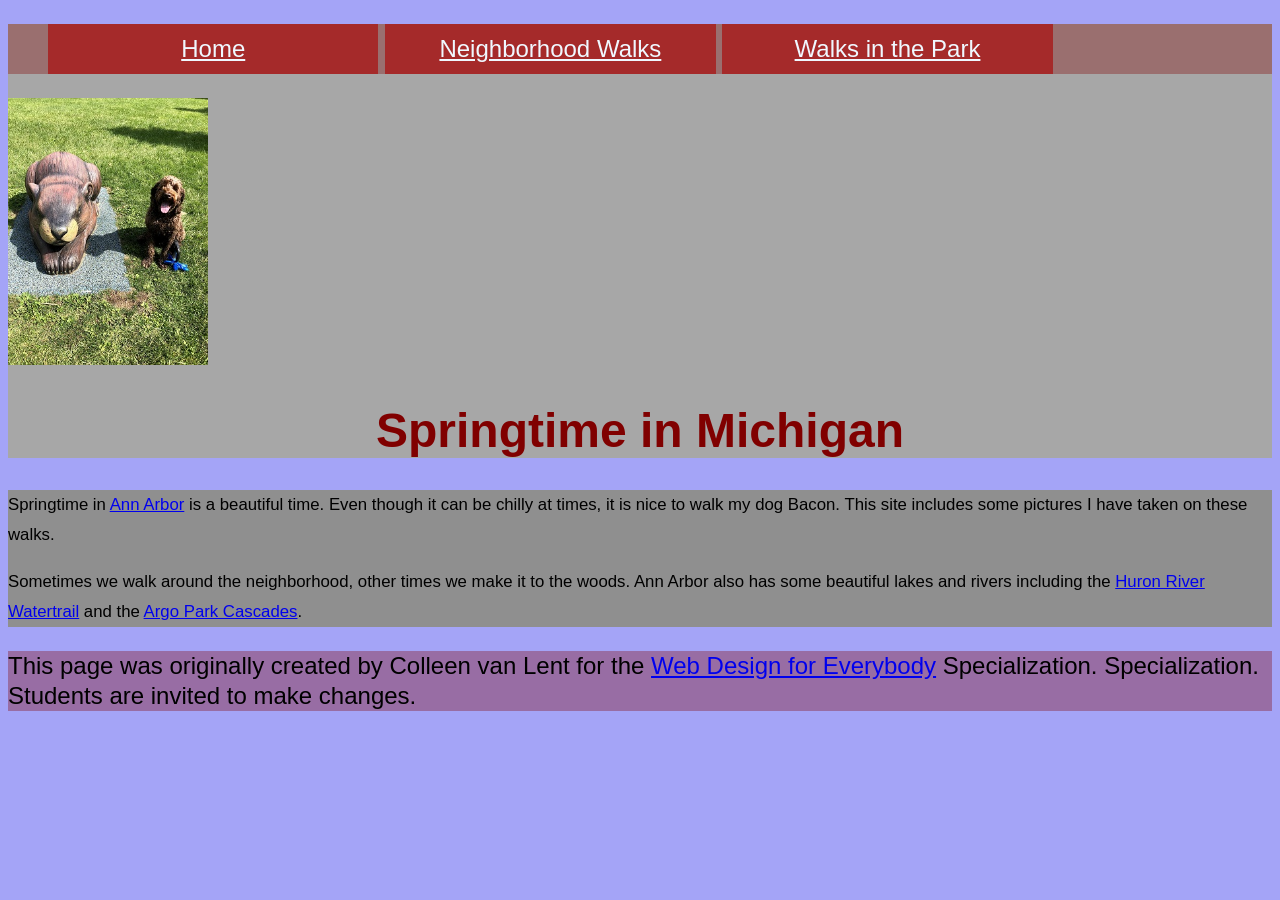
<file: index.html>
<!DOCTYPE html>
<html lang="en">

<head>
  <meta charset="utf-8">
  <meta name="viewport" content="width=device-width">
  <title>Springtime In Michigan</title>
  <!-- You will need to link to the CSS file -->
  <link rel="stylesheet" href="css/style.css">
</head>

<body>
  <header>
    <nav>
      <ul>
        <li><a id="aMenu" href="index.html">Home</a></li>
        <li><a id="aMenu" href="neighborhood.html">Neighborhood Walks</a></li>
        <li><a id="aMenu" href="parks.html">Walks in the Park</a></li>
      </ul>
    </nav>
    <img src="images/BaconGallupPark.jpg" width="200" alt="Brown Labradoodle sitting next to a statue.">
    <h1>Springtime in Michigan</h1>
  </header>
  <main>
    <p>Springtime in <a href="https://www.michigan.org/city/ann-arbor">Ann Arbor</a> is a beautiful time. Even though
      it can be chilly at times, it is nice to walk my dog Bacon. This site includes some pictures I have taken on
      these walks. </p>

    <p>Sometimes we walk around the neighborhood, other times we make it to the woods. Ann Arbor also has some
      beautiful lakes and rivers including the <a
        href="https://www.annarbor.org/things-to-do/recreation-outdoors/huron-river/">Huron River Watertrail</a> and
      the <a href="https://www.a2gov.org/departments/Parks-Recreation/parks-places/argo/pages/default.aspx">Argo Park
        Cascades</a>.</p>

  </main>
  <footer>
    <p>This page was originally created by Colleen van Lent for the <a
        href="https://www.coursera.org/specializations/web-design"> Web Design for Everybody</a> Specialization.
      Specialization. Students are invited to make changes.</p>
  </footer>

</body>

</html>
</file>
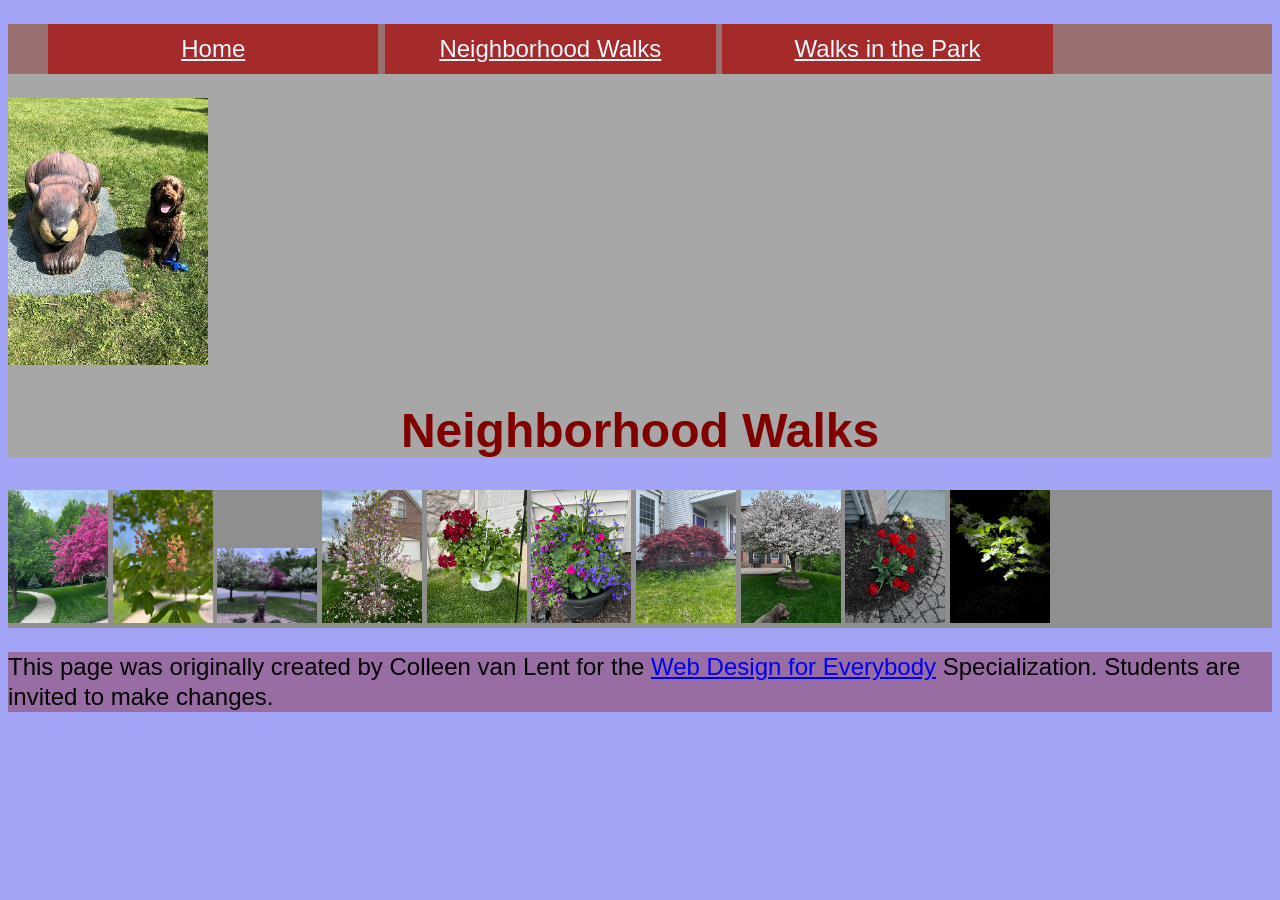
<file: neighborhood.html>
<!DOCTYPE html>
<html lang="en">

<head>
  <meta charset="utf-8">
  <meta name="viewport" content="width=device-width">
  <title>Neighborhood Walk</title>
  <!-- You will need to link to the CSS file -->
   <link rel="stylesheet" href="css/style.css">
</head>

<body>
  <header>
    <nav>
      <ul>
        <li><a id="aMenu" href="index.html">Home</a></li>
        <li><a id="aMenu" href="neighborhood.html">Neighborhood Walks</a></li>
        <li><a id="aMenu" href="parks.html">Walks in the Park</a></li>
      </ul>
    </nav>
    <img src="images/BaconGallupPark.jpg" width="200" alt="Brown Labradoodle sitting next to a statue.">
    <h1>Neighborhood Walks</h1>
  </header>
  <main>
    <div>
      <img src="images/bend_in_the_road.png"
        alt="a purple tree stands in contrast to the green leaved trees along a bend in the road" width="100">
      <img src="images/pink_blossoms.png" alt="small pink blossoms on an otherwise green leaved tree" width="100">
      <img src="images/blooming_trees.png" alt="brown labradoodle sitting in front of white and purple blooming  trees"
        width="100">
      <img src="images/falling_petals.png" alt="a purple tulip tree that is beginning to shed its petals" width="100">
      <img src="images/hanging_plants.png" alt="red and green plants in a decorative hanging basket" width="100">
      <img src="images/potted_plants.png" alt="a decorative planter with a variety of brightly colored plants "
        width="100">
      <img src="images/red_maple.png" alt="a small Japanese maple tree in front of a putple door" width="100">
      <img src="images/tree_with_white_blooms.png"
        alt="brown labradoodle sitting in front of tree blooming with white petals" width="100">
      <img src="images/tulips.png" alt="bright red tulips in front of a garden light" width="100">
      <img src="images/white_buds_on_tree.png" alt="artsy shot of white blooms on a green tree with a dark background"
        width="100">
    </div>
  </main>
  <footer>
    <p>This page was originally created by Colleen van Lent for the <a
        href="https://www.coursera.org/specializations/web-design"> Web Design for Everybody</a> Specialization.
      Students are invited to make changes.</p>
  </footer>

</body>

</html>
</file>
<file: css/style.css>
body{
  font-family:'Lucida Sans', Verdana, sans-serif;
  font-size: 150%; 
  background-color: rgb(164, 164, 247);
}
header{
  background-color: rgb(167, 167, 167);
}
nav{
  background-color: rgba(128, 0, 0, 0.336)
}
main{
  background-color: rgb(143, 143, 143);
  font-size:70%;
  
}
li{
  display: inline-block;
  text-align: center;
  width: 27%;
  background-color: brown;
  height: 50px;
  line-height: 50px;

}
#aMenu{
  color: aliceblue;
}
p{
   line-height: 30px;
}
h1{
   color:maroon; text-align: center;
}
footer{
  background-color: rgba(128, 0, 0, 0.336);
}
</file>
